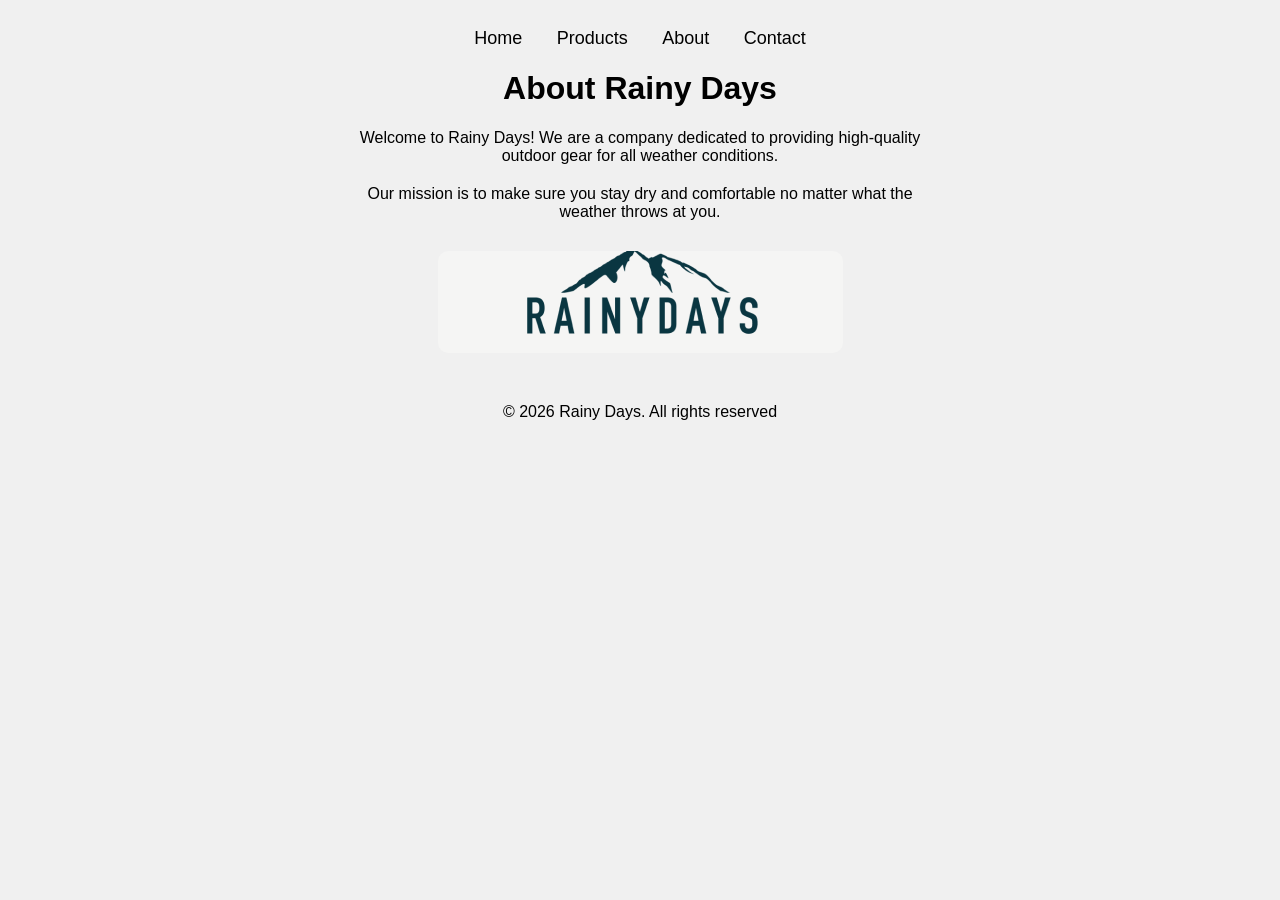
<file: about.html>
<!DOCTYPE html>
<html lang="en">
<head>
    <meta charset="UTF-8">
    <meta name="viewport" content="width=device-width, initial-scale=1.0">
    <title>About Rainy Days</title>
    <meta name="description" content="Learn more about Rainy Days, a company dedicated to providing high-quality outdoor gear for all weather conditions. Our mission is to make sure you stay dry and comfortable no matter what the weather throws at you.">  
    <link rel="stylesheet" href="css/styles.css">
</head>
<body>
    <header>
        <nav>
            <a href="index.html">Home</a>
            <a href="products.html">Products</a>
            <a href="about.html">About</a>
            <a href="contact.html">Contact</a>
        </nav>
    </header>

    <main>
        <h1>About Rainy Days</h1>
        <p>Welcome to Rainy Days! We are a company dedicated to providing high-quality outdoor gear for all weather conditions.</p>
        <p>Our mission is to make sure you stay dry and comfortable no matter what the weather throws at you.</p>
        <img src="images/logo.png" alt="logo" class="logo">   
    </main>

<footer>
    <p>© 2026 Rainy Days. All rights reserved</p>   
</footer>   

</body>
</html>
</file>
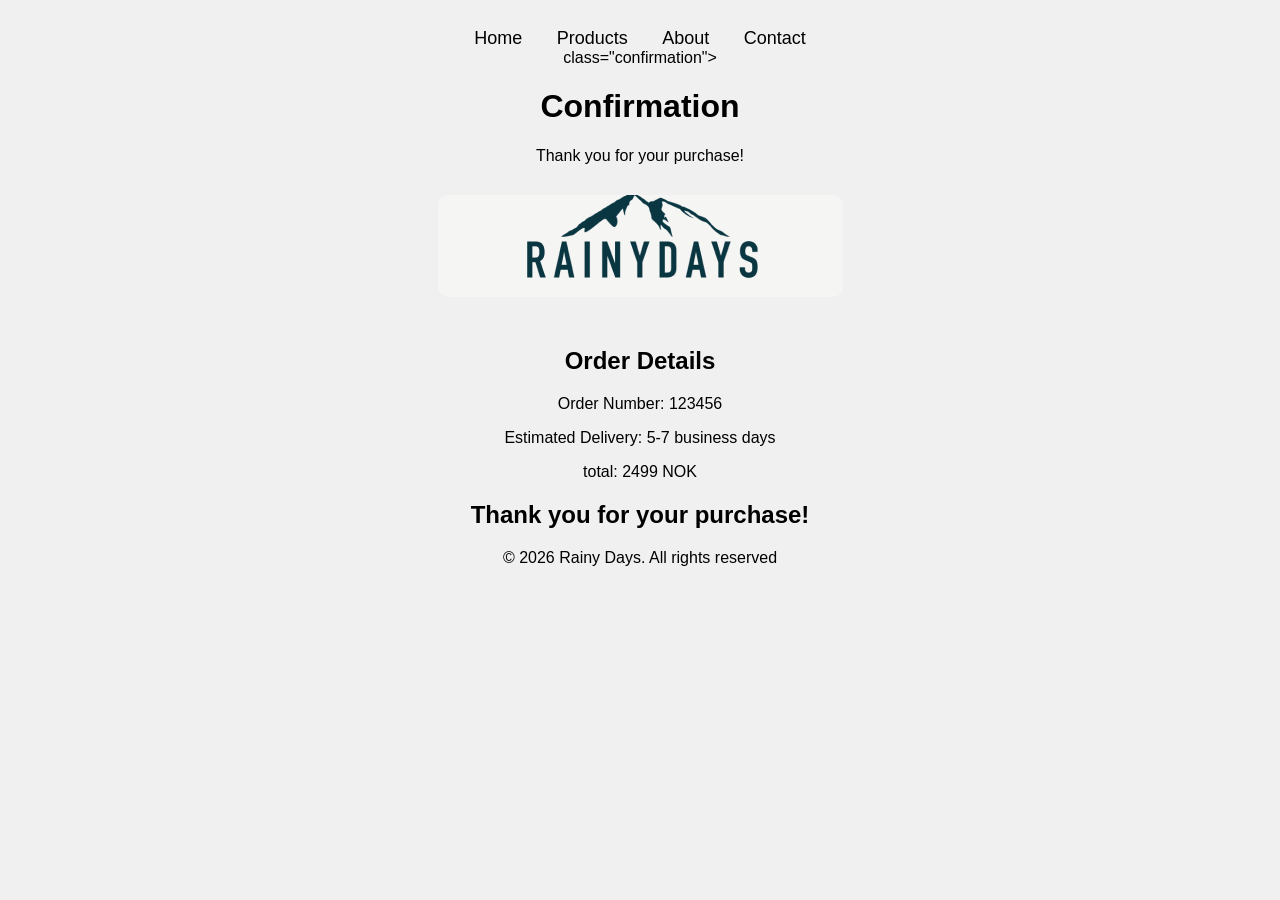
<file: confirmation.html>
<!DOCTYPE html>
<html lang="en">
<head>
    <meta charset="UTF-8">
    <meta name="viewport" content="width=device-width, initial-scale=1.0">
    <title>Rainy Days</title>
    <meta name="description" content="Rainy Days is a company dedicated to providing high-quality outdoor gear for all weather conditions. Our mission is to make sure you stay dry and comfortable no matter what the weather throws at you.">

    <link rel="stylesheet" href="css/styles.css">

</head>
<header>
    <nav>
        <a href="index.html">Home</a>
        <a href="products.html">Products</a>
        <a href="about.html">About</a>
        <a href="contact.html">Contact</a>
    </nav>
</header>

<main> class="confirmation">
    <h1>Confirmation</h1>
    <p>Thank you for your purchase!</p>
</main>
    
    <img src="images/logo.png" alt="logo" class="logo">
    
    <section class="confirmation-details">
        <h2>Order Details</h2>
        <p>Order Number: 123456</p>
        <p>Estimated Delivery: 5-7 business days</p>
        <p> total: 2499 NOK </p>   

        </section>

        <h2> Thank you for your purchase!</h2>  

<footer >
    <p>© 2026 Rainy Days. All rights reserved</p>   
</footer>

</body>    
</html>
</file>
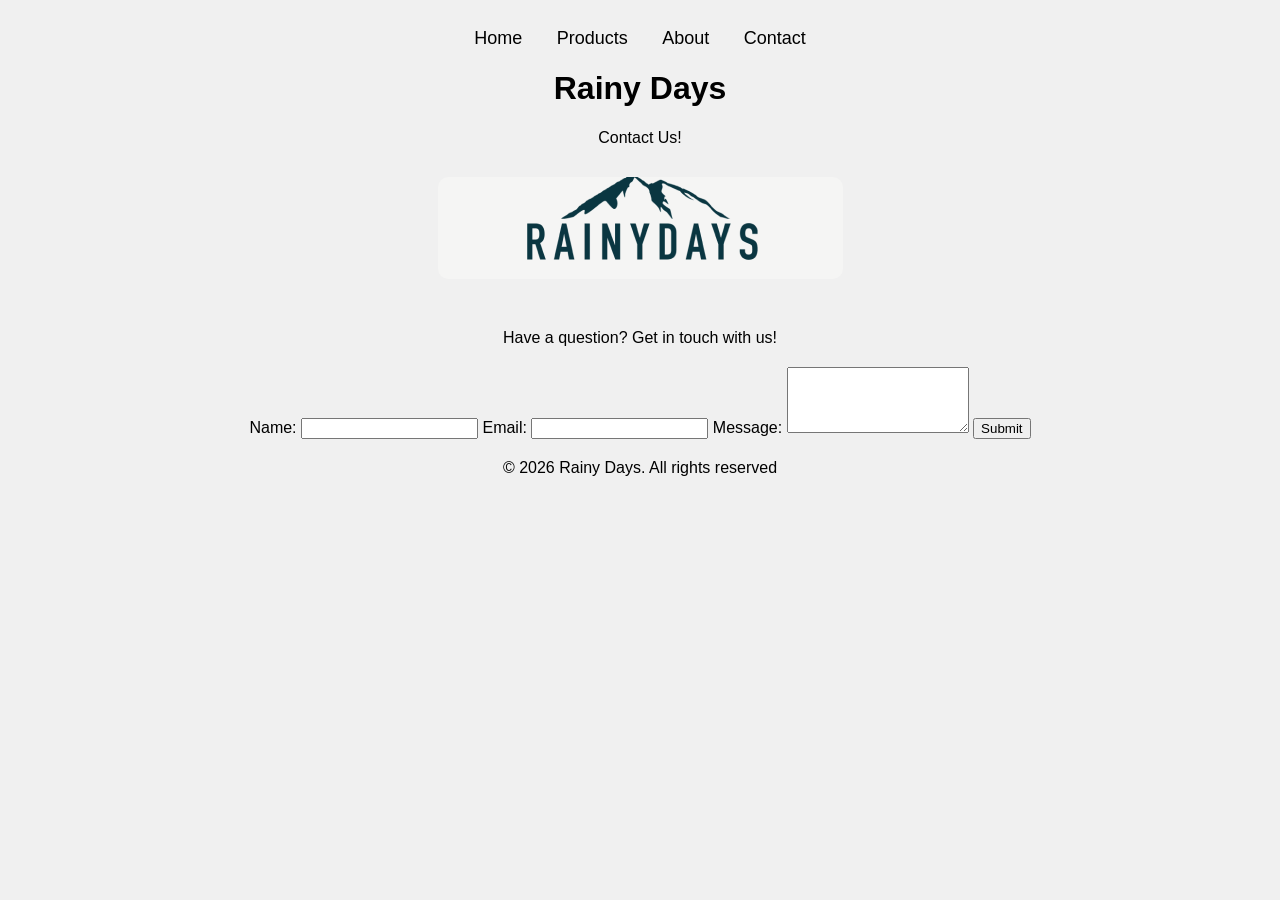
<file: contact.html>
<!DOCTYPE html>
<html lang="en">
<head>
    <meta charset="UTF-8">
    <meta name="viewport" content="width=device-width, initial-scale=1.0">
    <title>Rainy Days</title>
    <meta name="description" content="Rainy Days is a company dedicated to providing high-quality outdoor gear for all weather conditions. Our mission is to make sure you stay dry and comfortable no matter what the weather throws at you.">

    <link rel="stylesheet" href="css/styles.css">

</head>

<body>

<header >
    <nav>
        <a href="index.html">Home</a>
        <a href="products.html">Products</a>
        <a href="about.html">About</a>
        <a href="contact.html">Contact</a>
    </nav>
</header>

<main>
    <h1>Rainy Days</h1>

    <p>Contact Us!</p>

    <img src="images/logo.png" alt="logo.png" class="logo"> 

    <p> Have a question? Get in touch with us!</p>

    <form action="submit_form.php" method="post">
        <label for="name">Name:</label>
        <input type="text" id="name" name="name" required>

        <label for="email">Email:</label>
        <input type="email" id="email" name="email" required>

        <label for="message">Message:</label>
        <textarea id="message" name="message" rows="4" required></textarea>

        <button type="submit">Submit</button>

    </form>

       
<footer>
    <p>© 2026 Rainy Days. All rights reserved</p>   
</footer>

</main>

</body>
</html>
</file>
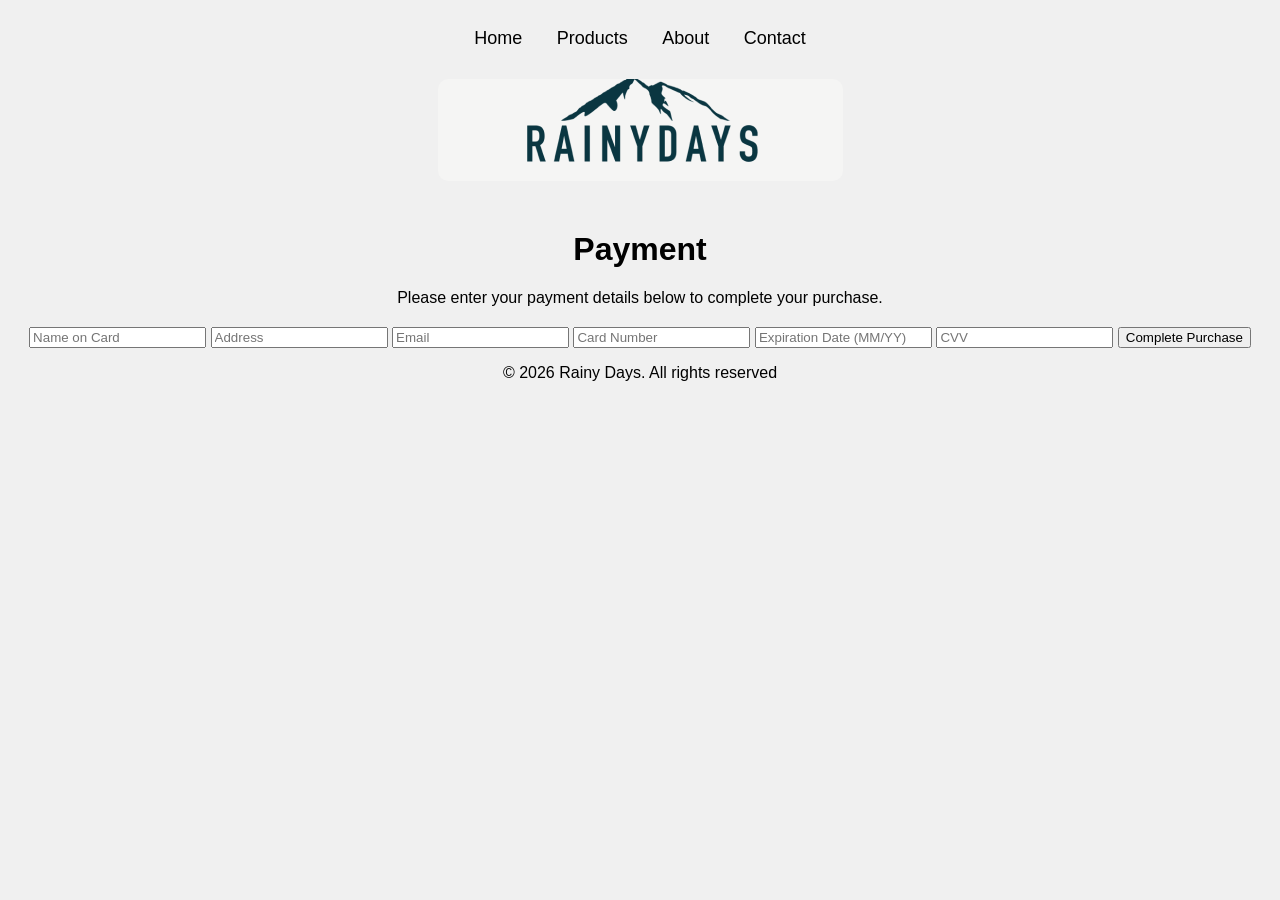
<file: payment.html>
<!DOCTYPE html> 
<html lang="en">
<head>
    <meta charset="UTF-8">
    <meta name="viewport" content="width=device-width, initial-scale=1.0">
    <title>Payment - Rainy Days</title>
    <meta name="description" content="Complete your purchase with our secure payment options. Rainy Days ensures a safe and smooth checkout process for all your outdoor gear needs.">
    <link rel="stylesheet" href="css/styles.css">
</head>
<body>
    <header>
        <nav>
            <a href="index.html">Home</a>
            <a href="products.html">Products</a>
            <a href="about.html">About</a>
            <a href="contact.html">Contact</a>
        </nav>
    </header>

    <main class="payment">
    <img src="images/logo.png" alt="logo" class="logo">  


        <h1>Payment</h1>    
        <p>Please enter your payment details below to complete your purchase.</p>

        <form action="confirmation.html" method="POST">
            <input type="text" placeholder="Name on Card" required>
            <input type="text" placeholder="Address" required>
            <input type="email" placeholder="Email" required>
            <input type="text" placeholder="Card Number" required>
            <input type="text" placeholder="Expiration Date (MM/YY)" required>
            <input type="text" placeholder="CVV" required>  

            <button type="submit">Complete Purchase</button> 
        </form>
    </main>

    <footer>
        <p>© 2026 Rainy Days. All rights reserved</p>   
    </footer>
</file>
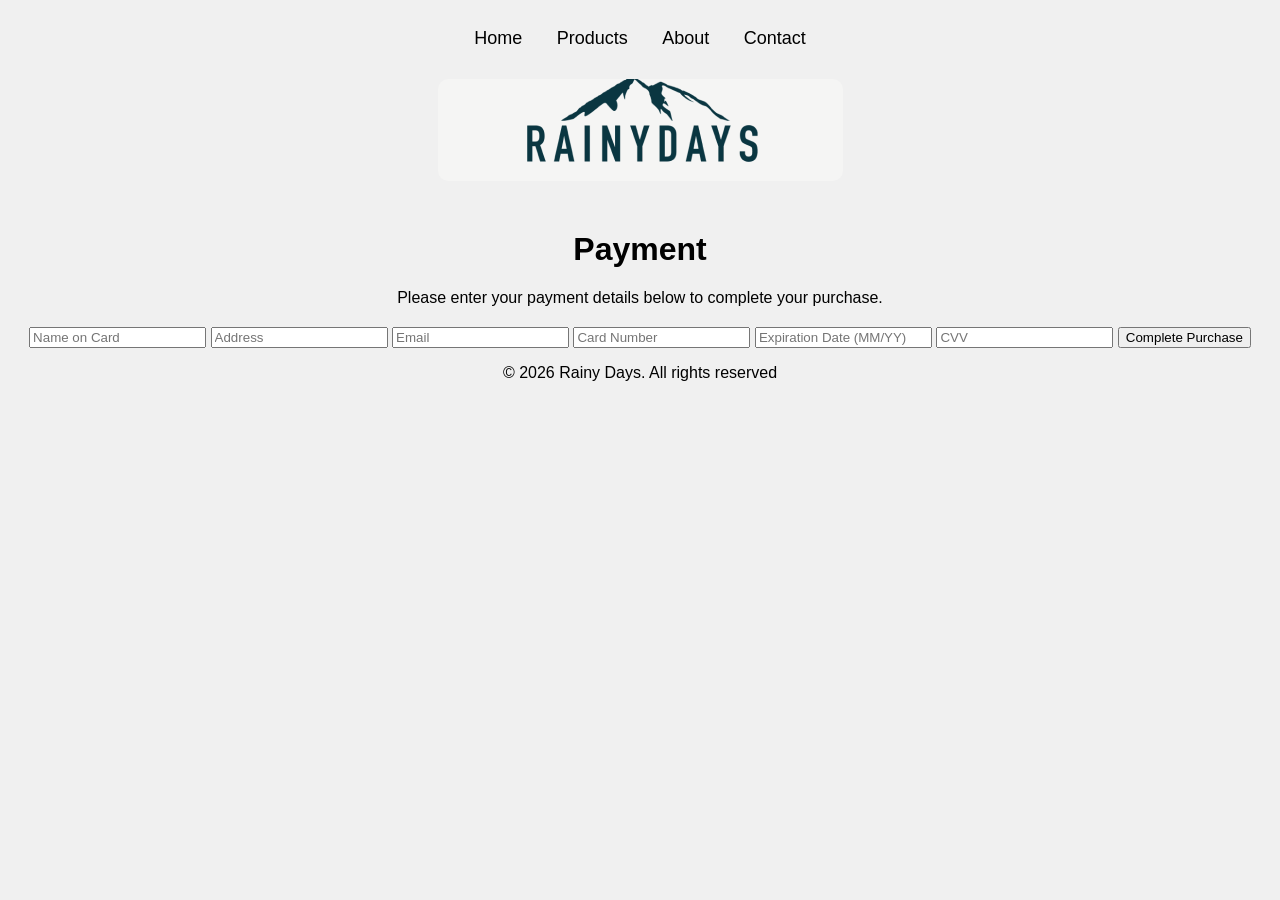
<file: Payment.html>
<!DOCTYPE html> 
<html lang="en">
<head>
    <meta charset="UTF-8">
    <meta name="viewport" content="width=device-width, initial-scale=1.0">
    <title>Payment - Rainy Days</title>
    <meta name="description" content="Complete your purchase with our secure payment options. Rainy Days ensures a safe and smooth checkout process for all your outdoor gear needs.">
    <link rel="stylesheet" href="css/styles.css">
</head>
<body>
    <header>
        <nav>
            <a href="index.html">Home</a>
            <a href="products.html">Products</a>
            <a href="about.html">About</a>
            <a href="contact.html">Contact</a>
        </nav>
    </header>

    <main>

    <main class="payment">
    <img src="images/logo.png" alt="logo" class="logo">  

    </main>


        <h1>Payment</h1>    
        <p>Please enter your payment details below to complete your purchase.</p>

        <form action="confirmation.html" method="POST">
            <input type="text" placeholder="Name on Card" required>
            <input type="text" placeholder="Address" required>
            <input type="email" placeholder="Email" required>
            <input type="text" placeholder="Card Number" required>
            <input type="text" placeholder="Expiration Date (MM/YY)" required>
            <input type="text" placeholder="CVV" required>  

            <button type="submit">Complete Purchase</button> 
        </form>
    </main>

    <footer>
        <p>© 2026 Rainy Days. All rights reserved</p>   
    </footer>
</file>
<file: css/styles.css>
body { 
    text-align: center;
    background-color: #f0f0f0;
    font-family: Arial, sans-serif;
    padding: 20px;
}

img {
    max-width: 100%;
    height: auto;
    border-radius: 10px;
}   

.button {
    display:block;
    width: 200px;
    margin: 20px auto;
    background-color: #013412fb;
    color: white;
    text-decoration: none;
    border-radius: 5px;
    padding: 15px 

nav {
    background-color: #013412fb;
    padding: 15px;  
        }   
    }     
nav a {
    color: black;
    text-decoration: none;
    margin: 0 15px;
    font-size: 18px;
} 
.logo {
    display: block;
    margin: 30px auto;
    margin-top: 30px;
    margin-bottom: 50px;
}
img[alt="header"]
    margin-bottom:50px;  
}   


header {
    margin-bottom: 30px;
}

main p {
    max-width: 600px;           
}   margin: 20px auto;
  

.hero   {
    display: block;
    width: 800px;
    max-width: 100%;
    border-radius: 10px;
    margin-bottom: 30px;
}

.products {
    display: flex;
    flex-wrap: wrap;
    justify-content: center;
    gap: 20px;
}

.product {
    background-color: white;
    border-radius: 10px;
    padding: 20px;
    width: 250px;
    box-shadow: 0 4px 8px rgba(0, 0, 0, 0.1);
}

.product-card img {
    text-align: center;
    width: 300px;
    background-color: #f0f0f0;
    padding: 20px;
    border-radius: 10px;
    margin-bottom: 15px;
    transition: transform 0.2s ease;
}

.product-card img:hover {
    width: 100%;
    height: auto;
    transform: scale(1.05);
}

p {
    text-align: center;    
}

main p {
    text-align: center;
    max-width: 600px;
    margin: 20px auto;
}

@media (max-width: 768px) {
    .products {
        flex-direction: column;
        align-items: center;
    }

    nav {
        display: flex;
        flex-direction: column;
        gap: 10px;
       
    }

    .product-card {
        width: 80%;
        max-width: 300px;
    
    }

    .logo   {
        width: 150px;
        height: auto;
    }   

    .product-details {
        flex-direction: column;
        align-items: center;
    }

    .product.information {
        text-align: center;
    }

    .product-information p {
        text-align: center;
    }

    .product-information ul {
        text-align: center;
        padding-left: 0;
    }



footer {
    margin-top: 30px;
    background-color: #013412fb;
    color: white;
    text-align: center;
    padding: 15px;
}

.product-details {
    display: flex;
    justify-content: center;
    align-items: center;
    gap: 20px;
    text-align: center;
    max-width: 600px;
    margin: 20px auto;
}

.product-details img {
    width: 100%;
    max-width: 300px;
    border-radius: 10px;
}

.product-details-image {
    flex: 1;
}

.product-information h1 {
    font-size: 24px;
    margin-bottom: 10px;
}

.product-price {
    font-size: 20px;
    color: #013412fb;
    margin-bottom: 15px;
}

.product-information p {
    font-size: 16px;
    line-height: 1.5;
}

.product-information ul {
    list-style-type: disc;
    padding-left: 20px;
    text-align: left;
}

.product-information li {
    margin-bottom: 5px;
}

.cart-items {
    display: flex;
    justify-content: center;
    align-items: center;
    gap: 10px;
    margin-top: 40px;

}

.cart-container {
    max-width: 1000px;
    margin: 0 auto;
    font-size: 20px;
    color: #013412fb;
}

.order-summary {
    width: 300px;
    border-top:2px solid #ccc
    paddington-top: 20px;
    margin-top: 30px;
    text-align: center;

}

.sizes {
    display: flex
    gap: 10px;
    margin-top: 20px;

}
 
.size-btn {
    background-color: darkgreen;
    color: #f0f0f0;
    text-decoration: none;
    padding: 12px 20px;
    border-radius: 5px;
    font-weight: bold;
}

.size-btn:hover{
    background-color: #013412fb;
}
</file>
